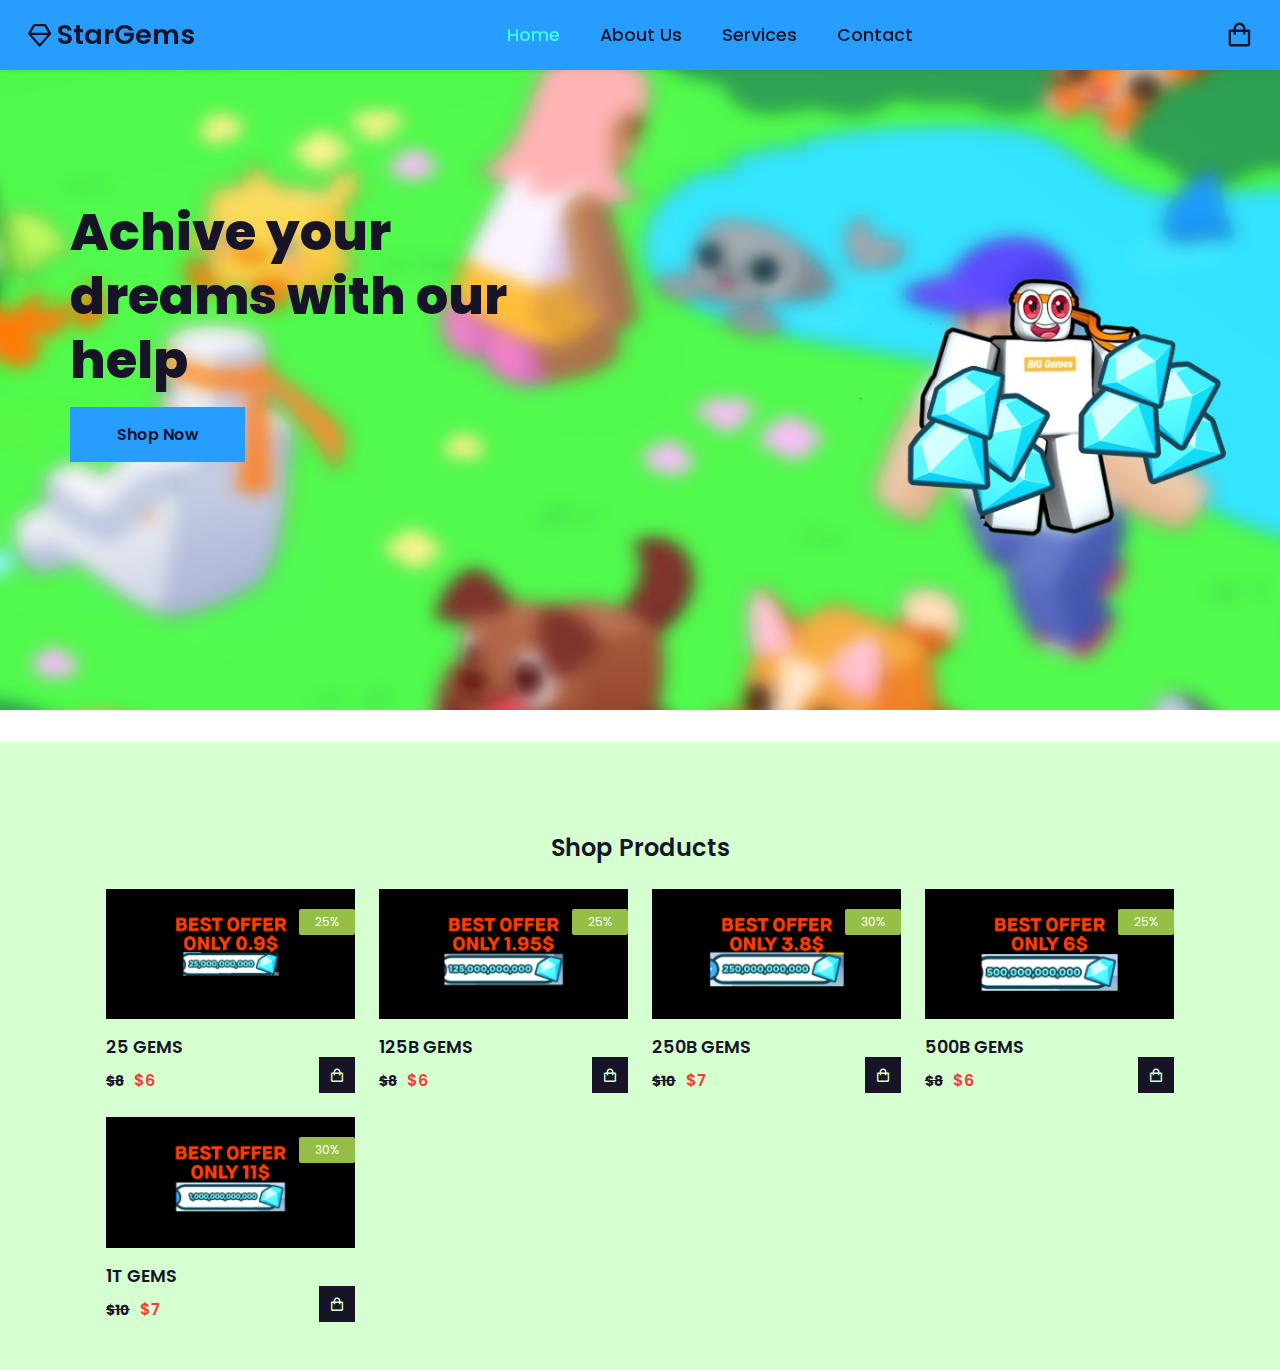
<file: index.html>
<!DOCTYPE html>
<html lang="en">
    <head>
        <meta charset="UTF-8">
        <meta http-equiv="X-UA-Compatible" content="IE=edge">
        <meta name="viewport" content="width=device-width, initial-scale=1.0">
        <title>Java's Shop</title>
        <link rel="stylesheet" href="shopp.css">
        <link href='https://unpkg.com/boxicons@2.1.1/css/boxicons.min.css' rel='stylesheet'>
    </head>
    <body>
        <header>
            <a href="#" class="logo"><i class='bx bx-diamond'></i><span>StarGems</span></a>
            <ul class="navbar">
                <li><a href="#home" class="active">Home</a></li>
                <li><a href="#about">About Us</a></li>
                <li><a href="#services">Services</a></li>
                <li><a href="#contact">Contact</a></li>
            </ul>
            
            <div class="main">
                <div class="bx bx-menu" id="menu-icon"></div>
                <i class='bx bx-shopping-bag' id="cart-icon"></i>
                <div class="cart">
                    <h2 class="cart-title">Your Cart</h2>
                    <div class="cart-content">
                    </div>
                    <div class="total">
                        <div class="total-title">Total</div>
                        <div class="total-price">0$</div>
                    </div>
                    <button type="button" class="btn-buy">Check Out</button>
                    <i class='bx bx-x' id="close-cart"></i>
                </div>
            </div>
        </header>
    <div class="hero">
        <div class="hero-image">
            <div class="hero-text">
                <h1>Achive your dreams with our help</h1>
                <a href="#" class="hero-btn">Shop Now</a>
            </div>
        </div>
    </div>

        <div class="full">
        <section class="shop container">
            <h2 class="section-title">Shop Products</h2>
            <div class="shop-content">
                <div class="product-box">
                    <img src="25b.png" alt="" class="product-img">
                    <h2 class="product-title">25 Gems</h2>
                    <span class = "discount">25%</span>
                    <span class = "old-price">$8</span>
                    <span class = "new-price">$6</span>
                    <i class='bx bx-shopping-bag add-cart'></i>
                </div>

                <div class="product-box">
                    <img src="125b.png" alt="" class="product-img">
                    <h2 class="product-title">125b Gems</h2>
                    <span class = "discount">25%</span>
                    <span class = "old-price">$8</span>
                    <span class = "new-price">$6</span>
                    <i class='bx bx-shopping-bag add-cart'></i>
                </div>

                <div class="product-box">
                    <img src="250b.png" alt="" class="product-img">
                    <h2 class="product-title">250b Gems</h2>
                    <span class = "discount">30%</span>
                    <span class = "old-price">$10</span>
                    <span class = "new-price">$7</span>
                    <i class='bx bx-shopping-bag add-cart'></i>
                </div>

                <div class="product-box">
                    <img src="500b.png" alt="" class="product-img">
                    <h2 class="product-title">500b Gems</h2>
                    <span class = "discount">25%</span>
                    <span class = "old-price">$8</span>
                    <span class = "new-price">$6</span>
                    <i class='bx bx-shopping-bag add-cart'></i>
                </div>

                <div class="product-box">
                    <img src="1t.png" alt="" class="product-img">
                    <h2 class="product-title">1t Gems</h2>
                    <span class = "discount">30%</span>
                    <span class = "old-price">$10</span>
                    <span class = "new-price">$7</span>
                    <i class='bx bx-shopping-bag add-cart'></i>
                </div>
        </section>
    </div>
        <script src="shoppp.js"></script>

    </body>
</html>
</file>
<file: shopp.css>
@import url('https://fonts.googleapis.com/css2?family=Poppins:wght@400;500;600;700&display=swap');
*{
    font-family: 'Poppins', sans-serif;
    margin: 0;
    padding: 0;
    scroll-padding-top: 2rem;
    scroll-behavior: smooth;
    box-sizing: border-box;
    list-style: none;
    text-decoration: none;
}
::-webkit-scrollbar-track
{
  -webkit-box-shadow: inset 0 0 6px rgba(0,0,0,0.3);
  background-color: #F5F5F5;
}

::-webkit-scrollbar
{
  width: 10px !important;
  background-color: #F5F5F5;
}

::-webkit-scrollbar-thumb
{
  background-color: gray;
}
.full{
    background: var(--bg-color);
}
:root {
    --main-color: #279EFF;
    --text-color: #171427;
    --bg-color: #D5FFD0;
    --blue-color: #279EFF;
    --theme-color: #40F8FF;

}
img {
    width: 100%;
}
body {
    color: var(--text-color);
}
.container{
    max-width: 1068px;
    margin: auto;
    width: 100%;
}
section{
    padding: 4rem 0 3rem;
}
header{
    padding: 15px 120px;
    display: flex;
    position: fixed;
    top: 0;
    left: 0;
    width: 100%;
    background: var(--blue-color);
    box-shadow: 0 1px 4px hsl(0 4% 15% / 10%);
    z-index: 100;
    justify-content: space-between;
    align-items: center;
}
.nav{
    display: flex;
    align-items: center;
    justify-content: space-between;
    padding: 20px 0;
}
nav a {
    font-size: 18px;
    text-decoration: none;
    color: var(--text-color);
    font-weight: 500;
    margin-left: 35px;
    transition: .3s;
}
nav a:hover {
    color: var(--theme-color);
}
.navbar{
    display: flex;
}
.navbar a{
    color: var(--text-color);
    font-size: 1.1rem;
    padding: 5px 0;
    font-weight: 500;
    margin: 0px 30px;
    transition: all .50s ease;
}
.navbar a:hover,
.navbar a.active {
    color: var(--theme-color);
}
.main{
    display: flex;
    align-items: center;
}
.main a{
    margin-right: 25px;
    margin-left: 10px;
    color: aqua;
    font-size: 1.1rem;
    font-weight: 500;
    transition: all .50s ease;
}
.main a:hover{
    color: var(--main-color);
}
#menu-icon{
    font-size: 35px;
    color: var(--text-color);
    cursor: pointer;
    z-index: 10001;
    display: none;
}
.logo{
    display: flex;
    align-items: center;
}
.logo span{
    color: var(--text-color);
    font-size: 1.7rem;
    font-weight: 600;
}
.logo i{
    color: var(--text-color);
    font-size: 28px;
    margin-right: 3px;
}
#cart-icon{
    font-size: 1.8rem;
    cursor: pointer;
}
.cart{
    position: fixed;
    top: 0;
    right: -100%;
    width: 360px;
    min-height: 100vh;
    padding: 20px;
    background: var(--bg-color);
    box-shadow: -2px 0 4px hsl(0 4% 15% / 10%);
    transition: 0.3s;
    overflow-y: auto;
    overflow-x: hidden;
    white-space: nowrap;
    max-height: 100px;
}
.cart.active{
    right: 0;
}
.cart-title{
    text-align: center;
    font-size: 1.5rem;
    font-weight: 600;
    margin-top: 2rem;
}
.cart-box{
    display: grid;
    grid-template-columns: 32% 50% 18%;
    align-items: center;
    gap: 1rem;
    margin-top: 1rem;
}
.cart-img{
    width: 100px;
    height: 100px;
    object-fit: contain;
    padding: 10px;
}
.cart-product-title{
    font-size: 1rem;
    text-transform: uppercase;
}
.cart-img{
    font-weight: 500;
}
.cart-quantity{
    border: 1px solid var(--text-color);
    outline-color:var(--main-color);
    width: 2.4rem;
    text-align: center;
    font-size: 1rem;
}
.detail-box{
    display: grid;
    row-gap: 0.5rem;
}
.cart-remove{
    font-size: 24px;
    color: var(--main-color);
    cursor: pointer;
}
.total{
    display: flex;
    justify-content: flex-end;
    margin-top: 1.5rem;
    border-top: 1px solid var(--text-color);
}
.total-title{
    font-size: 1rem;
    font-weight: 600;
}
.total-price{
    margin-left: 0.5rem;
}
.btn-buy{
    display: flex;
    margin: 1.5rem auto 0 auto;
    padding: 12px 20px;
    border: none;
    background: var(--main-color);
    color: var(--bg-color);
    font-size: 1rem;
    font-weight: 500;
    cursor: pointer;
}
.btn-buy:hover {
    background-color: var(--text-color);
}
#close-cart{
    position: absolute;
    top: 1rem;
    right: 0.8rem;
    font-size: 2rem;
    color: var(--text-color);
    cursor: pointer;
}
.section-title{
    font-size: 1.5rem;
    font-weight: 600;
    text-align: center;
    margin-bottom: 1.5rem;
    margin-top: 1.5rem;
}
.shop{
    margin-top: 2rem;
}
.shop-content{
    display: grid;
    grid-template-columns: repeat(auto-fit, minmax(220px, auto));
    gap: 1.5rem;
}
.product-box{
    position: relative;
}
.product-box:hover{
    padding: 2px;
    border: 1px solid var(--text-color);
    transition: 0.4s;
    
}
.product-img{
    width: 100%;
    height: auto;
    margin-bottom: 0.5rem;
}
.product-title{
    font-size: 1.1rem;
    font-weight: 600;
    text-transform: uppercase;
    margin-bottom: 0.5rem;
}
.discount{
    position: absolute;
    right: 0;
    top: 20px;
    background-color: #95bf47;
    z-index: 1;
    border-radius: 2px;
    color: #fff;
    font-size: 12px;
    padding: 4px 16px;
}
.old-price{
    font-size: 14px;
    font-weight: 700;
    text-decoration: line-through;
}
.new-price{
    display: inline-block;
    margin-left: 6px;
    font-weight: 600;
    color: #f53939;
}
.price{
    font-weight: 500;
}
.add-cart{
    position: absolute;
    bottom: 0;
    right: 0;
    background: var(--text-color);
    color: var(--bg-color);
    padding: 10px;
    cursor: pointer;
}
.add-cart:hover{
    background: hsl(249, 32%, 17%)
}
.hero-image{
    background-image: url(Untitled\ Project\ \(14\).jpg);
    background-position: center;
    background-repeat: no-repeat;
    background-size: cover;
    height:640px;
    display: flex;
    justify-content: center;
    align-items: center;

}
.hero{
    padding-top: 70px;
}
.hero-text {
    text-align: left;
    position: absolute;
    top: 200px;
    left: 70px;
}
.hero-text h1 {
    color: var(--text-color);
    max-width: 500px;
    font-weight: 800;
    font-size: 3.2rem;
    animation-fill-mode: both;
    animation: slideFromLeft 1.2s ease-in-out;
    line-height: 48pt;
  }
  .hero-image .hero-btn {
    background-color: var(--blue-color);
    color: var(--text-color);
    font-weight: 600;
    border: none;
    display: inline-block;
    width: 175px;
    padding: 15px;
    margin-top: 15px;
    text-align: center;
    text-decoration: none;
  }
  
  .hero-image .hero-btn:hover {
    color: var(--text-color);
    background-color: var(--theme-color);
    box-shadow: 0px 0px 15px var(--theme-color);
  }
@media (max-width:1080px) {
    .nav{
        padding: 15px;
    }
    section{
        padding: 3rem 0 2rem;
    }
    .container{
        margin: 0 auto;
        width: 90%;
    }
    .shop {
        margin-top: 2rem !important;
    }
}
@media (max-width:400px){
    .nav{
        padding: 11px;
    }
    .logo {
        font-size: 1rem;
    }
    .cart {
        width: 320px;
    }
}
@media (max-width:360px){
    .shop {
        margin-top: 1rem !important;
    }
    .cart {
        width: 280px;
    }
}
@media (max-width: 1280px){
    header{
        padding: 14px 2%;
        transition: .2s;
    }
    .navbar a{
        padding: 5px 0;
        margin: 0px 20px;
    }
}
@media (max-width: 1090px){
    #menu-icon{
        display: block;
    }
    .navbar{
        position: absolute;
        top: 100%;
        right: -100%;
        width: 270px;
        height: 30vh;
        background: #279EFF;
        display: flex;
        flex-direction: column;
        justify-content: flex-start;
        border-radius: 10px;
        transition: all .50s ease;
    }
    .navbar a{
        display: block;
        margin: 12px 0;
        padding: 0px 25px;
        transition: all .50s ease;
    }
    .navbar a:hover{
        color: var(--text-color);
        transform: translateY(5px)
    }
    .navbar a:active{
        color: var(--text-color);
    }
    .navbar.open{
        right: 2%;
    }
}
/* Header content responsive */
@media screen and (max-width: 980px) {
    .column2 img {
      width: 350px;
    }
    .column1 h1 {
      font-size: 40px;
    }
    .column1 p{
      font-size: 17px;
    }
    .row {
      margin-top: 80px;
    }
  }
   
  @media screen and (max-width: 600px) {
   
    .column1 h1 {
      font-size: 35px;
    }
    .row {
      flex-direction: column;
   
    }
    .row .column1 {
      padding: 30px;
    }
  }
</file>
